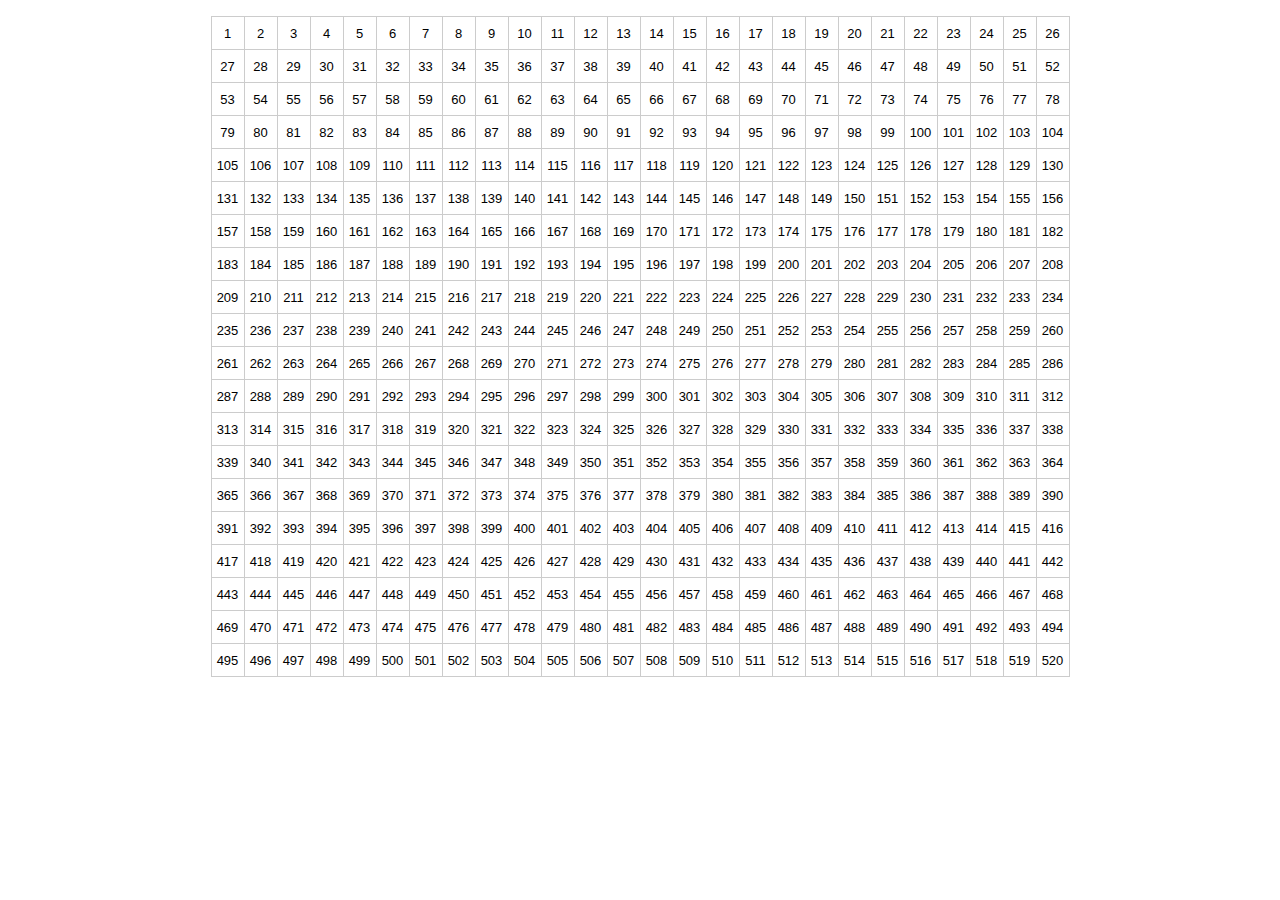
<file: board.html>
<!DOCTYPE HTML>
<html>
<head>
<title>JS Grid 26x20</title>
<link rel="stylesheet" type="text/css" href="styles/board.css">

</head>
<body>


<script type="text/javascript" src="scripts/board.js"></script>
</body>

</html>
</file>
<file: styles/board.css>
.grid { margin:1em auto; border-collapse:collapse }
.grid td {
    cursor:pointer;
    width:30px; height:30px;
    border:1px solid #ccc;
    text-align:center;
    font-family:sans-serif; font-size:13px
}
.grid td.clicked {
    background-color:yellow;
    font-weight:bold; color:red;
}
</file>
